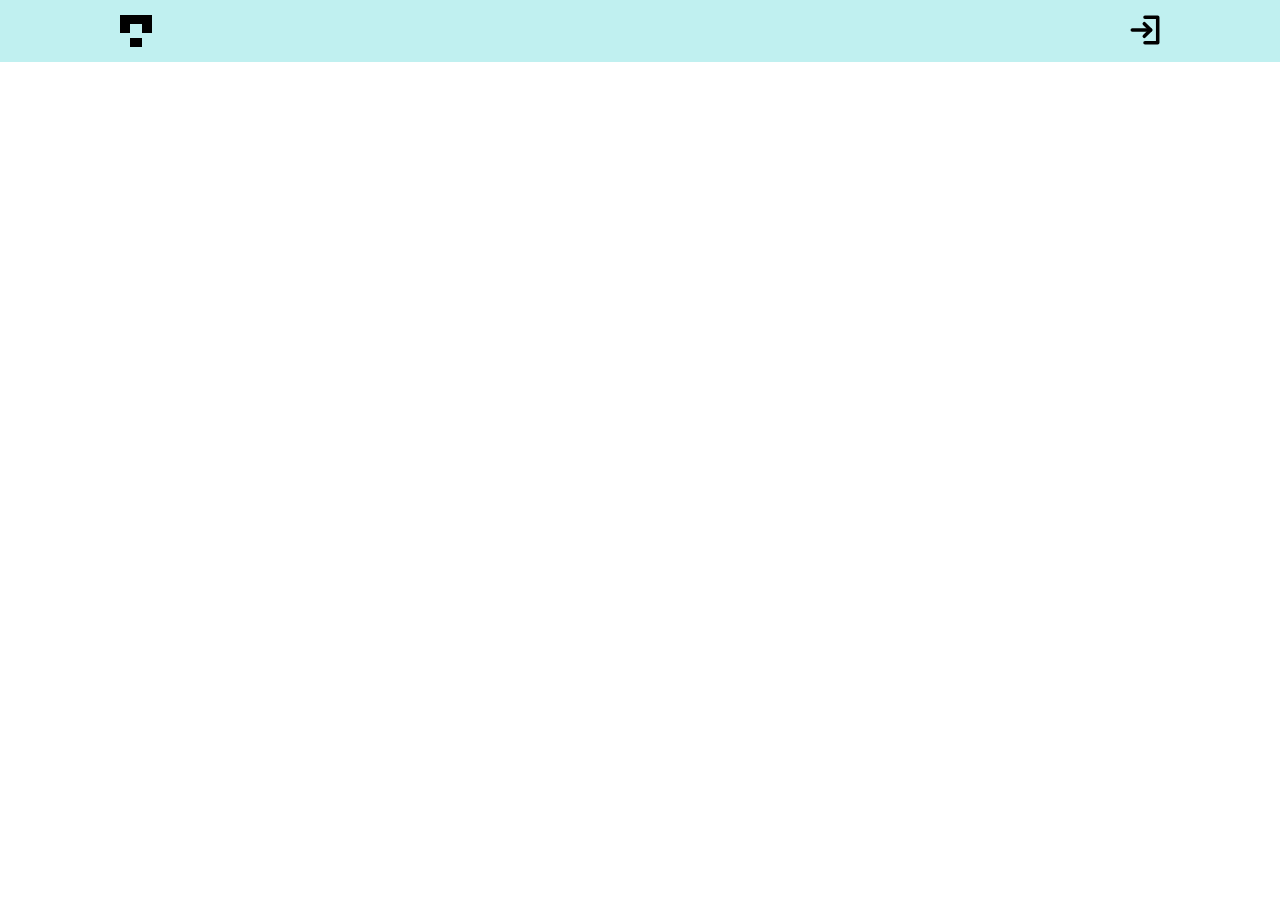
<file: index.html>
<!DOCTYPE html>
<html lang="en">

<head>
  <meta charset="UTF-8">
  <meta http-equiv="X-UA-Compatible" content="IE=edge">
  <meta name="viewport" content="width=device-width, initial-scale=1.0">
  <title>Gallery</title>

  <link rel="stylesheet" href="style/index.css">
  <script src="scripts/masonry.pkgd.min.js" defer></script>
  <script src="scripts/index.js" type="module"></script>
</head>

<body>
  <header class="header">
    <div class="container header__container">
      <a href="/">
        <img class="header__logo" src="img/logo.svg" alt="Логотип галереи">
      </a>
      <button class="header__login-button"></button>
    </div>
  </header>
  <main class="main">
    <section class="gallery">
      <div class="container gallery__wrapper">

      </div>
    </section>
  </main>
</body>

</html>
</file>
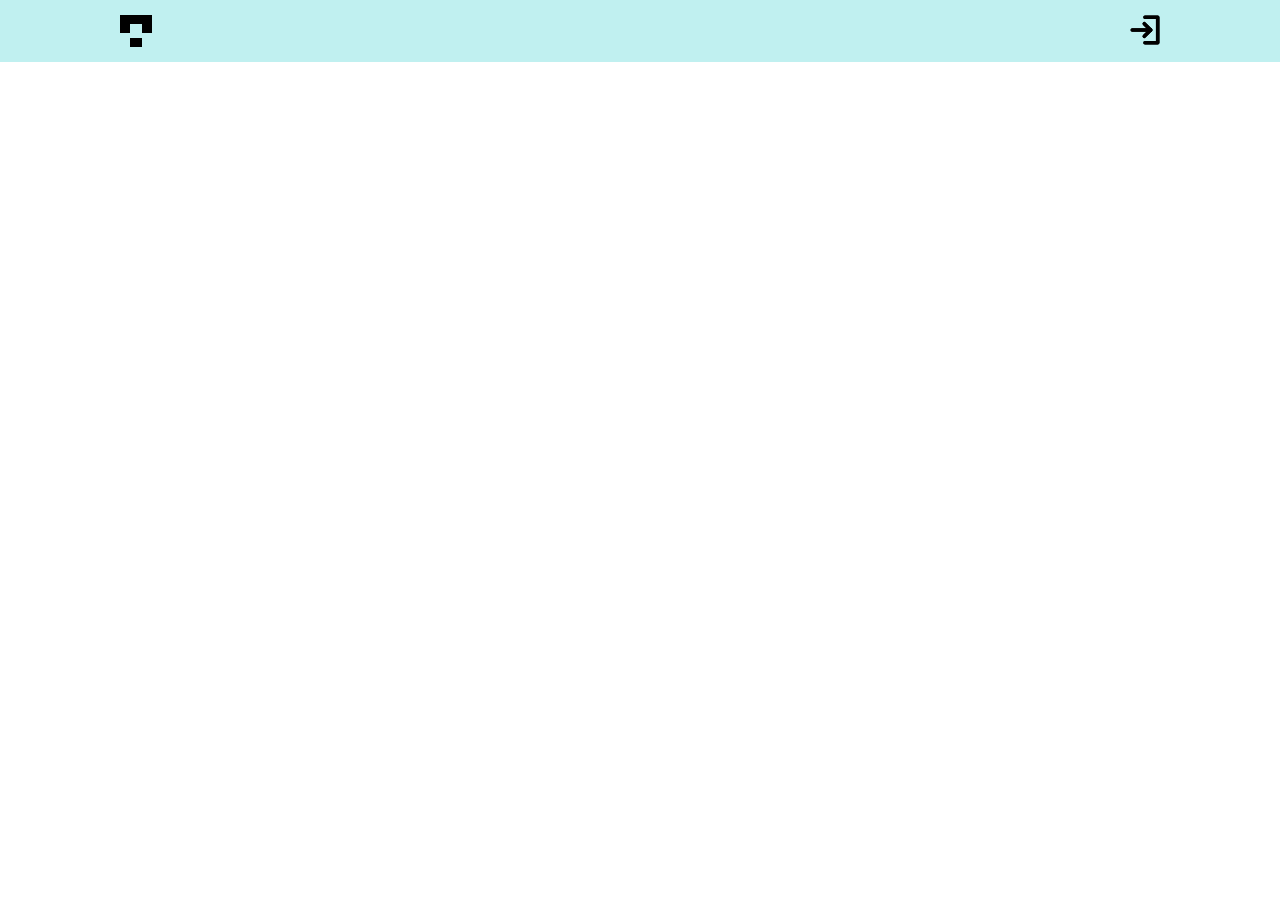
<file: page.html>
<!DOCTYPE html>
<html lang="en">

<head>
  <meta charset="UTF-8">
  <meta http-equiv="X-UA-Compatible" content="IE=edge">
  <meta name="viewport" content="width=device-width, initial-scale=1.0">
  <title>Photo</title>

  <link rel="stylesheet" href="style/index.css">
  <script src="scripts/index.js" type="module"></script>
</head>

<body>
  <header class="header">
    <div class="container header__container">
      <a href="/"><img class="header__logo" src="img/logo.svg" alt="Логотип галереи"></a>
      <button class="header__login-button">
        <img class="header__login-img" src="img/login.svg" alt="авторизация">
      </button>
    </div>
  </header>
  <main>
    <section class="photo">
      <div class="container photo__wrapper">
        <!--<img class="photo__picture"
          src="https://images.unsplash.com/photo-1654363137357-9d897b5a20d7?crop=entropy&amp;cs=tinysrgb&amp;fm=jpg&amp;ixid=MnwzMDE0MzF8MHwxfGFsbHx8fHx8fHx8fDE2NTQ1MjMzNjE&amp;ixlib=rb-1.2.1&amp;q=80"
          alt="null" style="max-height: 80vh;"><a class="photo__author" href="https://unsplash.com/@supergios"><img
            loading="lazy"
            src="https://images.unsplash.com/profile-1600184424687-de96bd61fa67image?ixlib=rb-1.2.1&amp;crop=faces&amp;fit=crop&amp;w=64&amp;h=64"
            alt="Always looking for the next adventure to capture the next shot. Seize the day. Sony A7 IV . There are more images behind my Unplash, for commercial projects please contact me.  John 3:16"
            title="Jonny Gios"><span>Jonny Gios</span></a>
        <div class="photo__control">
          <button id="JIqH1ps4eK8" class="photo__like">30</button>
          <a class="photo__download" download="true"
            href="https://unsplash.com/photos/JIqH1ps4eK8/download?ixid=MnwzMDE0MzF8MHwxfGFsbHx8fHx8fHx8fDE2NTQ1MjMzNjE"
            target="_blank"></a>
        </div>-->
      </div>
    </section>
  </main>
</body>

</html>
</file>
<file: style/index.css>
html {
  box-sizing: border-box;
}

*,
*:after,
*:before {
  box-sizing: inherit;
}

img {
  max-width: 100%;
  height: auto;
  display: block;
}

ul {
  list-style: none;
  margin: 0;
  padding: 0;
}

body {
  margin: 0;
}

.container {
  max-width: 1100px;
  padding: 0 30px;
  margin: 0 auto;
}

.header {
  position: fixed;
  top: 0;
  left: 0;
  width: 100%;
  padding-top: 15px;
  padding-bottom: 15px;
  background-color: #c0f0f0;
  z-index: 10;
}

.header__container {
  display: flex;
  justify-content: space-between;
}

.header__login-button {
  display: block;
  padding: 0;
  border: none;
  cursor: pointer;
  background-color: transparent;
  background-image: url('../img/login.svg');
  background-position: left;
  background-repeat: no-repeat;
  background-size: contain;
  width: 30px;
  height: 30px;
}

.header__login-img {
  display: block;
}

.main {
  padding-top: 62px;
}

.grid {
  margin: 0 auto;
}

.card {
  position: relative;
  margin-bottom: 10px;
}

.card__author {
  position: absolute;
  display: block;
  top: 5px;
  left: 5px;
  opacity: 0;
  transition: opacity 0.3s ease-in-out;
  border-radius: 50%;
  overflow: hidden;
}

.card__download {
  position: absolute;
  right: 5px;
  bottom: 5px;
  opacity: 0;
  transition: opacity 0.3s ease-in-out;

  border-radius: 50%;
}

.card__download,
.photo__download {
  background-color: rgba(0, 0, 0, 0.3);
  background-image: url('../img/download.svg');
  background-size: 20px;
  background-position: center;
  background-repeat: no-repeat;
  display: block;
  width: 30px;
  height: 30px;
}

.card:hover .card__author,
.card:hover .card__download {
  opacity: 1;
}

.photo {
  padding-top: 50px;
  padding-bottom: 50px;
}

.photo__wrapper {
  width: max-content;
  display: grid;
  max-width: 100%;
  grid-template-areas:
    'photo photo'
    'author controls';
  grid-template-columns: 1fr 1fr;
  gap: 20px;
}

.photo__author {
  display: flex;
  gap: 15px;
}

.photo__picture {
  justify-self: center;
  grid-area: photo;
}

.photo__author {
  grid-area: author;
}

.photo__control {
  grid-area: controls;
  display: flex;
  align-items: flex-start;
  justify-content: end;
  gap: 15px;
}

.card__photo-like_user {}

.card__photo-like {
  position: absolute;
  left: 5px;
  bottom: 5px;
  background-color: transparent;
  background-image: url('../img/like.svg');
  background-size: contain;
  background-position: center;
  background-repeat: no-repeat;
  display: block;
  aspect-ratio: 1/1;
  border: none;
  color: #fff;
  line-height: 1;
  padding: 5px 10px 0;
}

.photo__like {
  background-color: transparent;
  background-image: url('../img/like.svg');
  background-size: 20px;
  background-position: left 3px center;
  background-repeat: no-repeat;
  display: block;
  height: 30px;
  cursor: pointer;
  padding-left: 30px;
  border: 1px solid #ccc
}

.photo__like_o {
  background-image: url('../img/o-like.svg');
}

@media (max-width: 480px) {
  .photo__wrapper {

    grid-template-columns: 1fr;
    grid-template-areas:
      'photo'
      'controls'
      'author';
  }
}
</file>
